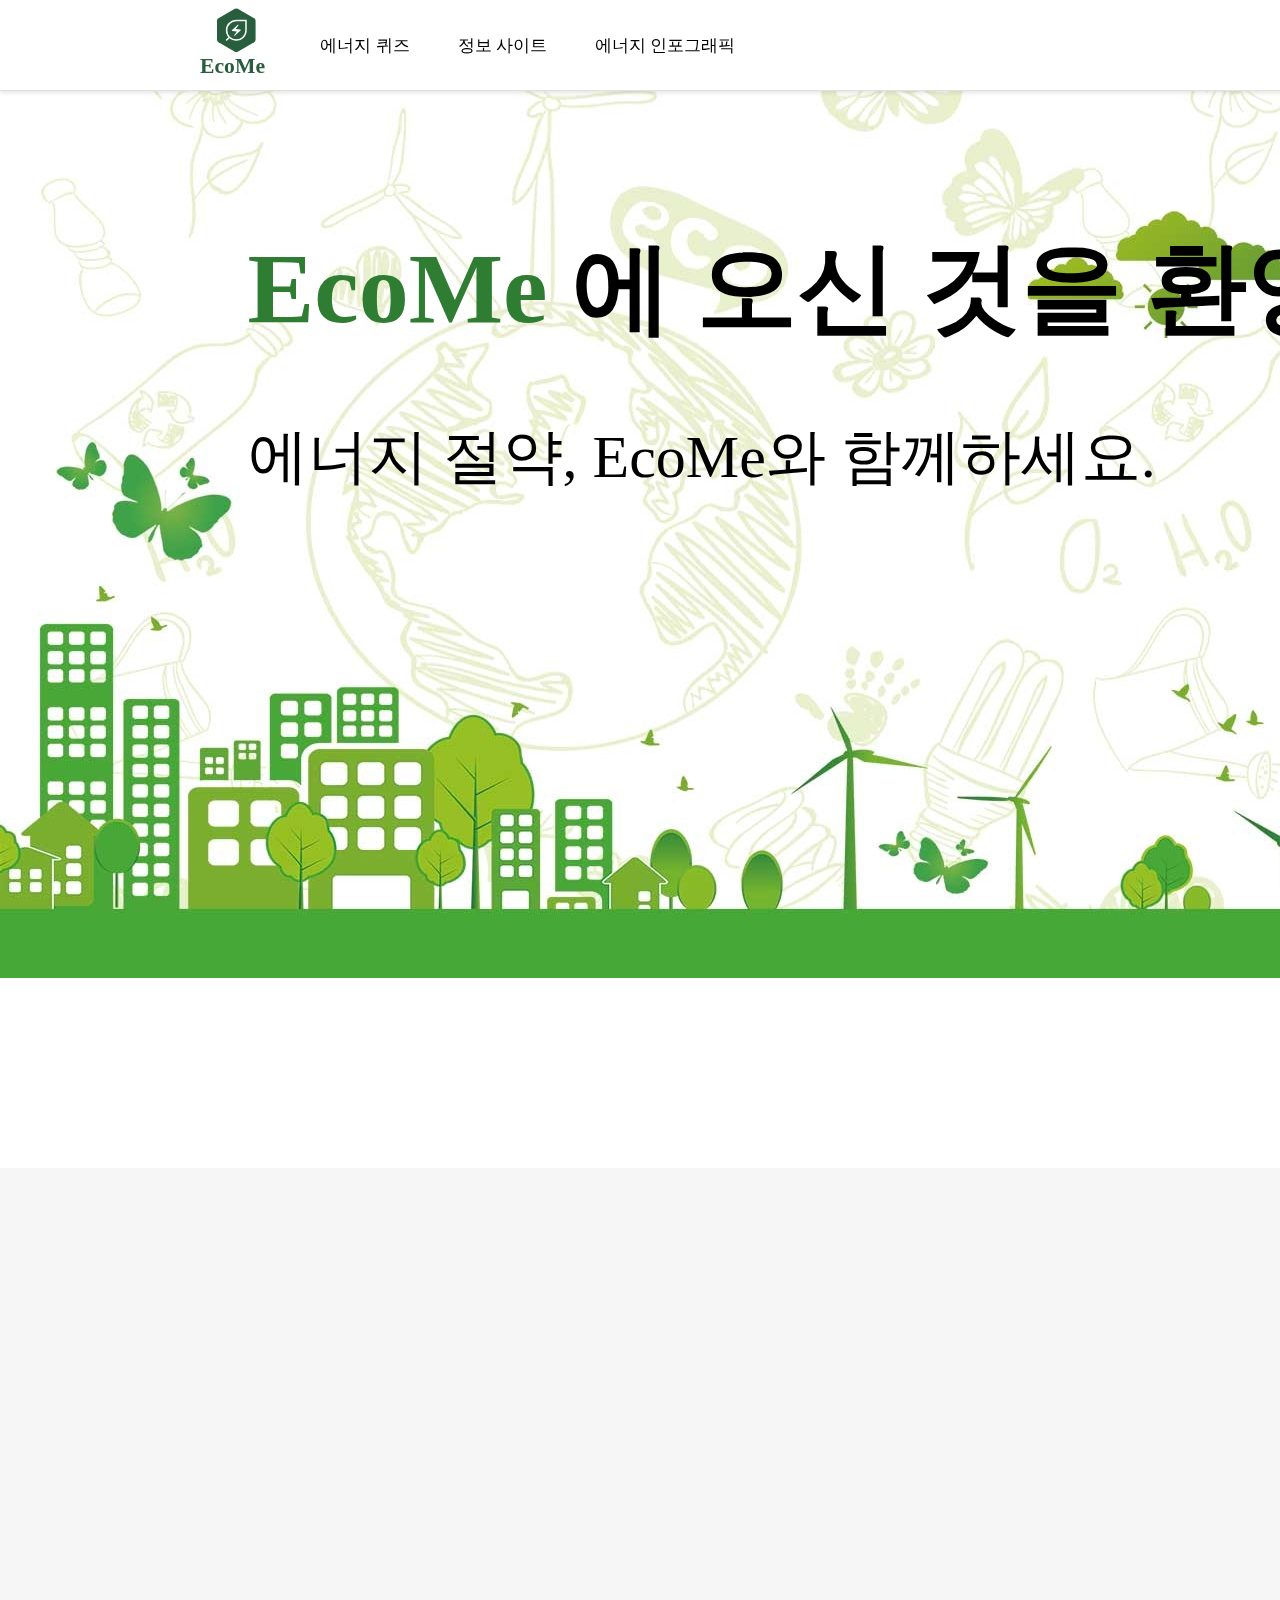
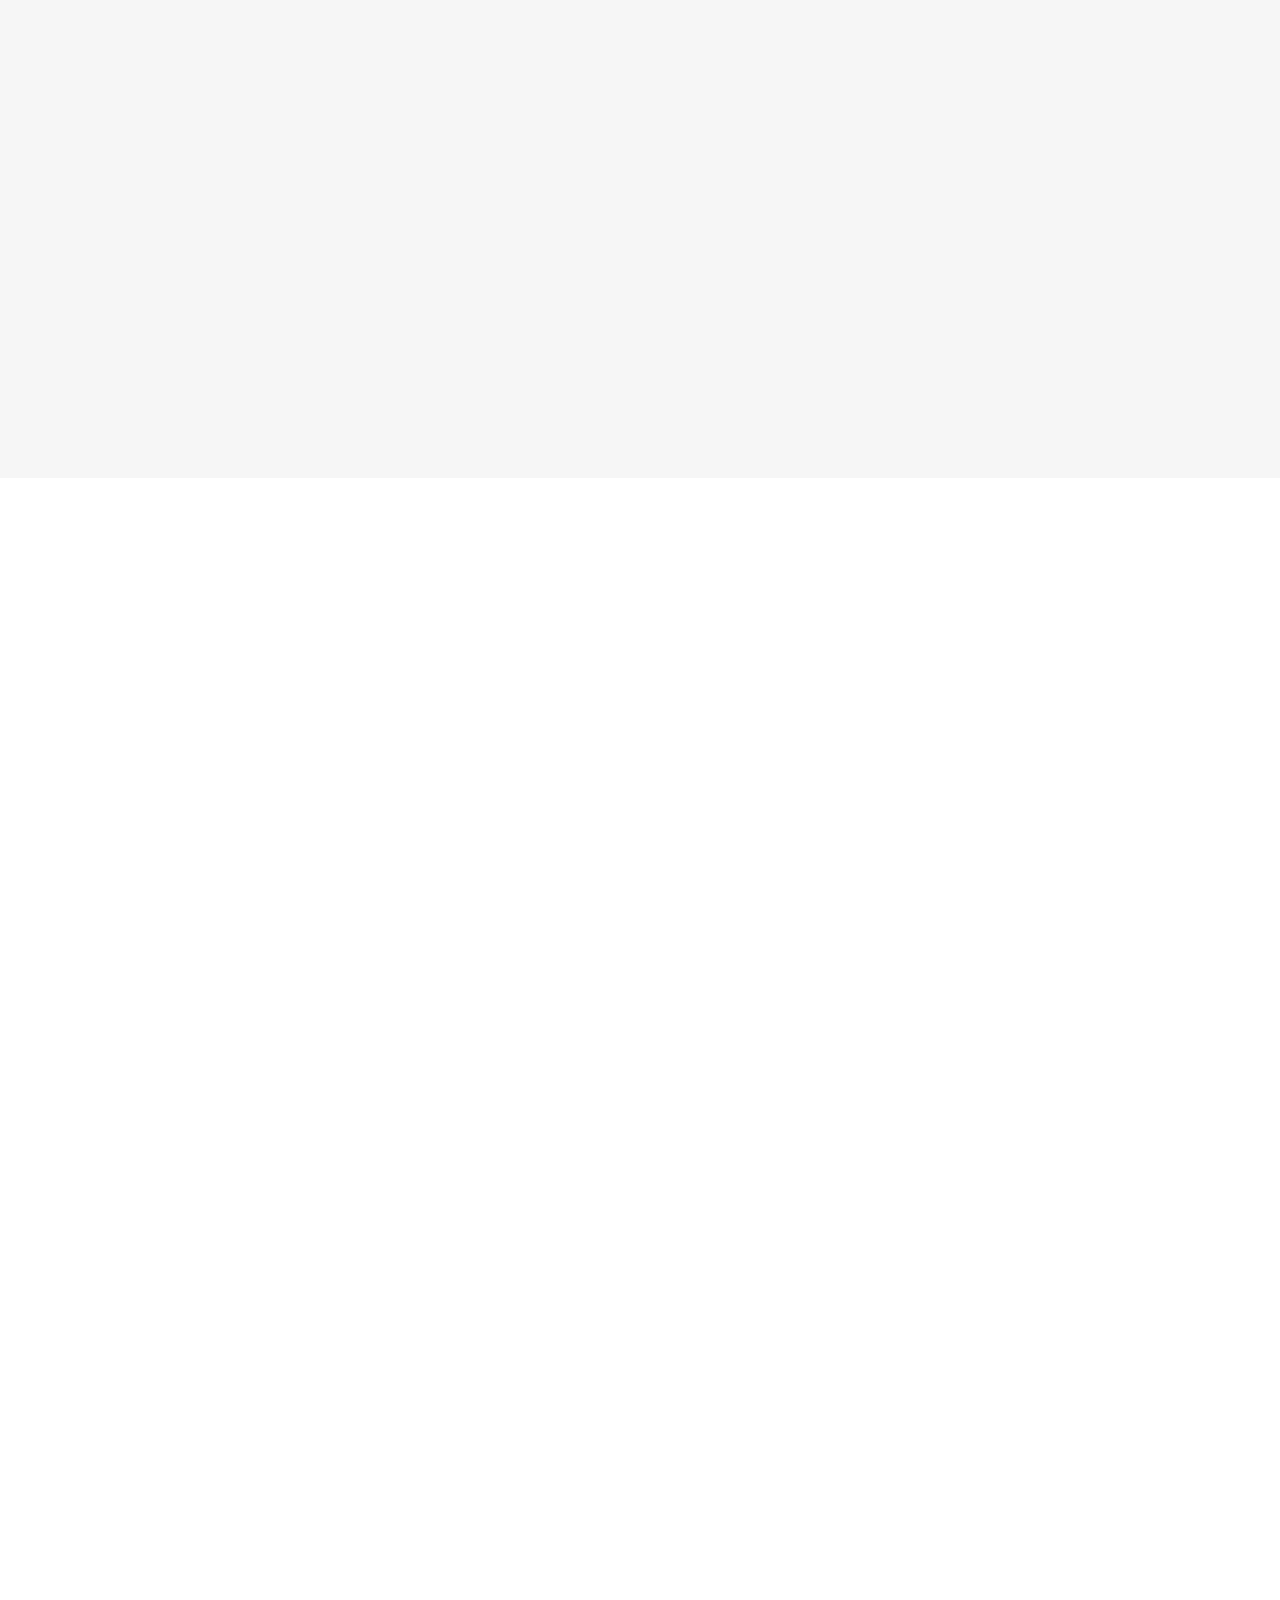
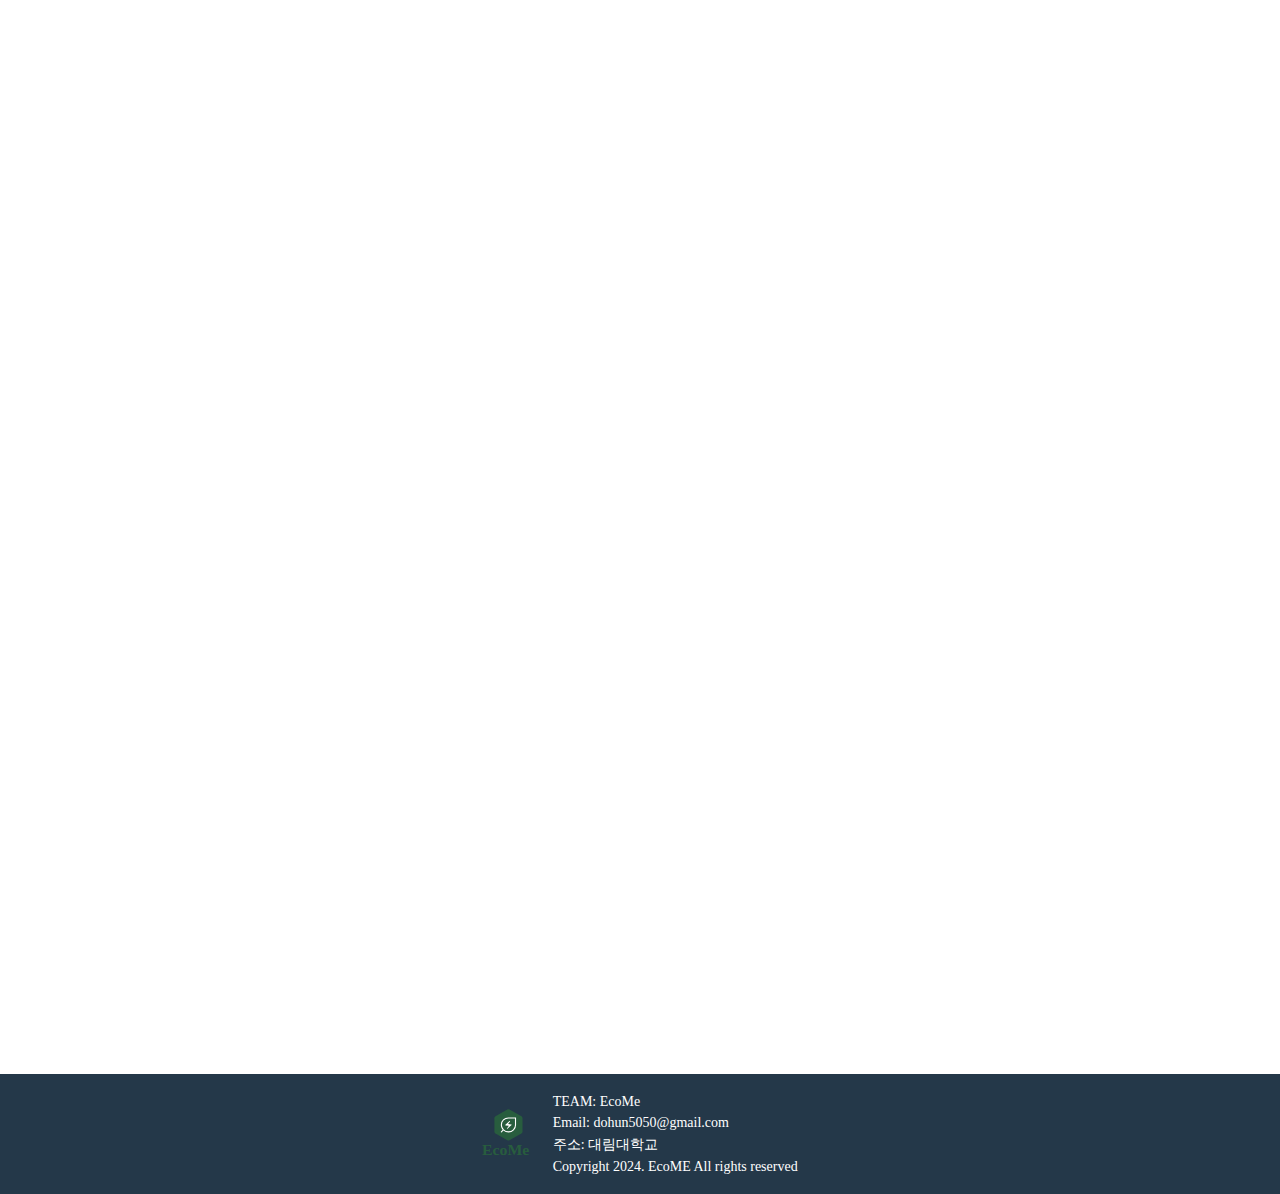
<file: index.html>
<!DOCTYPE html>
<html lang="ko">
<head>
    <meta charset="UTF-8">
    <meta name="viewport" content="width=device-width, initial-scale=1.0">
    <title>EcoME</title>
    <link rel="stylesheet" href="index.css">
</head>
<body>
    <div class="header">
        <a href="index.html"><img src="logo.svg" alt="EcoMeLogo"></a>
        <nav class="menu">
            <a href="quiz.html" class="menu-item">에너지 퀴즈</a>
            <a href="#" class="menu-item">정보 사이트</a>
            <a href="Inform-menu.html" class="menu-item">에너지 인포그래픽</a>
        </nav>
    </div>
    <div class="main">
        <<div class="background-image">
            <div class="title-container">
                <h1 class="main-title">
                    <span class="highlight">EcoMe</span> 에 오신 것을 환영합니다.
                </h1>
                <p class="main-subtitle">에너지 절약, EcoMe와 함께하세요.</p>
            </div>
        </div>
        <div class="gray-box">
            <p class="gray-box-text">절약을 위해 하고 있던일이<br>
            오히려 에너지를 더 발생시킬 수도 있다는 사실<br>
            알고 계셨나요?</p>
            <p class="gray-box-subtext">문제 하나를 내보겠습니다. 출근할때 외출에너지차단 버튼을 누르지 않으면 에너지 효율이 떨어질까요?</p>
            <button class="answer-button">정답확인</button>
            <div class="answer-text hidden">
                <p class="answer-result">정답은 <span>X</span>!</p>
                <p class="answer-explanation">오랜 기간 집을 비우는 것이 아니라면 오히려 다시 온도를 조절 하기 위해 더 많은 난방비가 사용됩니다</p>
                <p class="answer-final">맞나? 그런가?<br>어디선가 들었던 에너지 절약 미신<br>이제는 <span class="eco-highlight">Eco Me</span>가 해소해 드립니다!</p>
            </div>
        </div>
        <div class="info-section"></div>
            <h2 class="info-title">에코미는 근 4개년치의 데이터만을 제공함으로써<br>최신의 정보를 얻을 수 있습니다!</h2>
            
            <div class="info-boxes">
                <div class="info-box">
                    <img src="electric.jpg" alt="인포그래픽전력">
                    <h3>에너지 인포그래픽<br>-전력편-</h3>
                    <button class="more-button">보러가기</button>
                </div>
                <div class="info-box">
                    <img src="refrigerator.jpg" alt="인포그래픽냉장고">
                    <h3>에너지 인포그래픽<br>-냉장고편-</h3>
                    <button class="more-button">보러가기</button>
                </div>
            </div>

            <div class="quiz-section">
                <img src="Quiz.jpg" alt="퀴즈 아이콘" class="quiz-icon">
                <button class="quiz-button">에너지 퀴즈 풀러가기</button>
            </div>
            <div class="bottom-info">
                <img src="logo.svg" alt="EcoMeLogo" class="eco-logo">
                <p class="bottom-text">에너지를 위한 절약과 공부<br>이제 Eco Me와 함께하세요!</p>
            </div>
        </div>
    </div>
    <div class="footer">
        <div class="footer-content">
            <img src="logo.svg" alt="EcoMe logo" class="footer-logo">
            <div class="footer-text">
                <p>TEAM: EcoMe</p>
                <p>Email: dohun5050@gmail.com</p>
                <p>주소: 대림대학교</p>
                <p>Copyright 2024. EcoME All rights reserved</p>
            </div>
        </div>
    </div>
    <script src="index.js"></script>
</body>
</html>
</file>
<file: index.css>
body {
    margin: 0;
    padding: 0;
    overflow-x: hidden; /* 가로 스크롤 방지 */
}





.header {
    width: 1920px;
    height: 90px;
    background-color: #FFFFFF;
    display: flex;
    align-items: center;
    padding-left: 200px;
    box-shadow: 0px 2px 4px rgba(0, 0, 0, 0.1);
    gap: 50px;
    position: fixed;
    top: 0;
    left: 0;
    width: 100%;
    z-index: 1000;
    border-bottom: 1px solid #E0E0E0;
}

.header img {
    height: 70px;
    width: auto;
}

.menu {
    display: flex;
    align-items: center;
    gap: 48px; /* 메뉴 항목 사이 간격 */
}

.menu-item {
    font-size: 17px;
    text-decoration: none;
    color: var(--unnamed-color-000000);
    font-family: var(--unnamed-font-family-pretendard);
}

.main {
    width: 100%;
    position: relative;
    display: flex;
    flex-direction: column;
    align-items: center;
    overflow-x: hidden;         /* 추가: 가로 스크롤 방지 */
    min-height: 100vh;          /* 추가: 최소 높이 설정 */
    overflow-x:hidden;
} 

.background-image {
    width: 1920px;
    height: 960px;
    min-height: 100vh;
    background-image: url('main-background.jpg');
    background-size: 1920px 960px;
    background-position: top;        /* center에서 top으로 변경 */
    background-repeat: no-repeat;
    display: flex;
    flex-direction: column;
    align-items: center;
    justify-content: center;
    position: relative;
    padding-bottom: 0;
    margin: 0 auto;
}

.gray-box {
    width: 1520px;
    height: 860px;
    background-color: #F6F6F6;
    border-radius: 48px;
    margin-top: 190px;
    display: flex;
    flex-direction: column;    /* 추가: 세로 방향 정렬 */
    align-items: center;       /* 추가: 가운데 정렬 */
    padding-top: 50px;
}

.gray-box-text {
    font-family: var(--unnamed-font-family-pretendard);
    font-size: 60px;
    font-weight: 600;
    text-align: center;
    color: #000000;
    margin-bottom: 40px;      /* 추가: 아래 텍스트와의 간격 */
}

.gray-box-subtext {
    font-family: var(--unnamed-font-family-pretendard);
    font-size: 30px;
    text-align: center;
    color: #000000;
    margin-top: 40px;         /* 추가: 위 텍스트와의 간격 */
}

.main-text {
    position: relative;
    top: 200px;
    left: 200px;
    padding-top: 70px;
    z-index: 1;
}

.main-title {
    font-family: var(--unnamed-font-family-pretendard);
    font-size: 100px;
    color: #000000;
    margin-bottom: 60px;
    text-align: left;        /* 수정: center에서 left로 변경 */
    margin-top: 0;
}

.main-subtitle {
    font-family: var(--unnamed-font-family-pretendard);
    font-weight: 300;
    font-size: 60px;
    color: #000000;
    text-align: left;        /* 수정: center에서 left로 변경 */
    margin: 0;
}

.title-container {
    display: flex;
    flex-direction: column;
    align-items: flex-start;  /* 수정: center에서 flex-start로 변경 */
    transform: translateY(-50%);
}

.main-title .highlight {
    color: #2E7D32; /* EcoME 텍스트만 초록색으로 설정 */
}
.answer-button {
    width: 111px;
    height: 111px;
    border-radius: 50%;
    background-color: #FF7043;
    border: none;
    color: white;
    font-family: var(--unnamed-font-family-pretendard);
    font-size: 20px;
    cursor: pointer;
    margin-top: 50px;
}

.answer-text {
    margin-top: 50px;
    text-align: center;
}

.answer-result {
    font-family: var(--unnamed-font-family-pretendard);
    font-size: 30px;
    font-weight: bold;
    margin-bottom: 20px;
}

.answer-explanation {
    font-family: var(--unnamed-font-family-pretendard);
    font-size: 30px;
    margin-bottom: 20px;
}

.answer-final {
    font-family: var(--unnamed-font-family-pretendard);
    font-size: 30px;
}
.answer-result span {
    color: #FF7043;
}

.answer-final .eco-highlight {
    color: #2E7D32;
    font-weight: bold;
}

.hidden {
    display: none;
}
.info-section {
    width: 100%;
    display: flex;
    flex-direction: column;
    align-items: center;
    margin-top: 250px;
}

.info-title {
    font-family: var(--unnamed-font-family-pretendard);
    font-size: 36px;
    text-align: center;
    margin-bottom: 90px;
}

.info-boxes {
    display: flex;
    justify-content: center;
    gap: 120px;
    padding: 0 360px;
}

.info-box {
    width: 400px;
    height: 500px;
    background-color: #FFFFFF;
    display: flex;
    flex-direction: column;
    align-items: center;
    justify-content: center;
    text-align: center;
}

.info-box:last-child {
    border-radius: 80px;
}

.info-box img {
    width: 100px;
    height: 100px;
    margin-bottom: 20px;
}

.info-box h3 {
    font-family: var(--unnamed-font-family-pretendard);
    font-size: 24px;
    margin-bottom: 30px;
}

.more-button {
    padding: 10px 30px;
    background-color: #FFFFFF;
    border: 1px solid #000000;
    border-radius: 25px;
    cursor: pointer;
    font-family: var(--unnamed-font-family-pretendard); 
    font-size: 24px; 
}
.more-button:hover {
    background-color: #f5f5f5;
}

.bottom-info {
    margin-top: 175px;
    display: flex;
    flex-direction: column;
    align-items: center;
    margin-bottom: 250px;
}

.eco-logo {
    width: 120px;
    height: auto;
    margin-bottom: 30px;
}

.bottom-text {
    font-family: var(--unnamed-font-family-pretendard);
    font-size: 24px;
    text-align: center;
    line-height: 1.5;
}
.quiz-section {
    display: flex;
    flex-direction: column;
    align-items: center;
    margin-top: 180px;  /* info-boxes로부터의 간격 */
    margin-bottom: 200px;  /* bottom-info 로고와의 간격 */
}

.quiz-icon {
    width: 80px;
    height: 80px;
    margin-bottom: 20px;
}

.quiz-button {
    padding: 10px 30px;
    background-color: #FFFFFF;
    border: 1px solid #000000;
    border-radius: 25px;
    cursor: pointer;
    font-family: var(--unnamed-font-family-pretendard);
    font-size: 24px;
    color: #000000;
}

.quiz-button:hover {
    background-color: #f5f5f5;  /* 호버 효과 추가 */
}
/* 새로운 페이드인 애니메이션 클래스 추가 */
.fade-in {
    opacity: 0;
    transform: translateY(20px);
    transition: opacity 1s linear, transform 1s linear;
}

.fade-in.visible {
    opacity: 1;
    transform: translateY(0);
}






.footer {
    width: 100vw;
    height: 120px;
    background-color: #243849;
    position: relative;
    bottom: 0;
    left: 0;
    color: white;
}

.footer-content {
    display: flex;
    align-items: center;
    justify-content: center;
    height: 100%;
    gap: 20px;
    padding: 0 200px;
}

.footer-logo {
    height: 50px;
    width: auto;
}

.footer-text {
    display: flex;
    flex-direction: column;
    gap: 5px;
}

.footer-text p {
    margin: 0;
    font-size: 14px;
    font-family: var(--unnamed-font-family-pretendard);
}



:root {

    /* Colors: */
    --unnamed-color-f6f6f6: #F6F6F6;
    --unnamed-color-ff7043: #FF7043;
    --unnamed-color-f5f5dc: #F5F5DC;
    --unnamed-color-fbc02d: #FBC02D;
    --unnamed-color-2e7d32: #2E7D32;
    --unnamed-color-000000: #000000;
    
    /* Font/text values */
    --unnamed-font-family-pretendard: Pretendard;
    --unnamed-font-style-normal: normal;
    --unnamed-font-weight-100: 100px;
    --unnamed-font-weight-200: 200px;
    --unnamed-font-weight-300: 300px;
    --unnamed-font-weight-600: 600px;
    --unnamed-font-weight-bold: bold;
    --unnamed-font-weight-normal: normal;
    --unnamed-font-size-60: 60px;
    --unnamed-character-spacing-0: 0px;
    --unnamed-line-spacing-71: 71px;
    }
    
    /* Character Styles */
    .unnamed-character-style-1 {
    font-family: var(--unnamed-font-family-pretendard);
    font-style: var(--unnamed-font-style-normal);
    font-weight: var(--unnamed-font-weight-bold);
    font-size: var(--unnamed-font-size-60);
    line-height: var(--unnamed-line-spacing-71);
    letter-spacing: var(--unnamed-character-spacing-0);
    color: var(--unnamed-color-000000);
    }
    .unnamed-character-style-2 {
    font-family: var(--unnamed-font-family-pretendard);
    font-style: var(--unnamed-font-style-normal);
    font-weight: var(--unnamed-font-weight-600);
    font-size: var(--unnamed-font-size-60);
    line-height: var(--unnamed-line-spacing-71);
    letter-spacing: var(--unnamed-character-spacing-0);
    color: var(--unnamed-color-000000);
    }
    .unnamed-character-style-3 {
    font-family: var(--unnamed-font-family-pretendard);
    font-style: var(--unnamed-font-style-normal);
    font-weight: var(--unnamed-font-weight-normal);
    font-size: var(--unnamed-font-size-60);
    line-height: var(--unnamed-line-spacing-71);
    letter-spacing: var(--unnamed-character-spacing-0);
    color: var(--unnamed-color-000000);
    }
    .unnamed-character-style-4 {
    font-family: var(--unnamed-font-family-pretendard);
    font-style: var(--unnamed-font-style-normal);
    font-weight: var(--unnamed-font-weight-200);
    font-size: var(--unnamed-font-size-60);
    line-height: var(--unnamed-line-spacing-71);
    letter-spacing: var(--unnamed-character-spacing-0);
    color: var(--unnamed-color-000000);
    }
    .unnamed-character-style-5 {
    font-family: var(--unnamed-font-family-pretendard);
    font-style: var(--unnamed-font-style-normal);
    font-weight: var(--unnamed-font-weight-300);
    font-size: var(--unnamed-font-size-60);
    line-height: var(--unnamed-line-spacing-71);
    letter-spacing: var(--unnamed-character-spacing-0);
    color: var(--unnamed-color-000000);
    }
    .unnamed-character-style-6 {
    font-family: var(--unnamed-font-family-pretendard);
    font-style: var(--unnamed-font-style-normal);
    font-weight: var(--unnamed-font-weight-100);
    font-size: var(--unnamed-font-size-60);
    line-height: var(--unnamed-line-spacing-71);
    letter-spacing: var(--unnamed-character-spacing-0);
    color: var(--unnamed-color-000000);
    }
</file>
